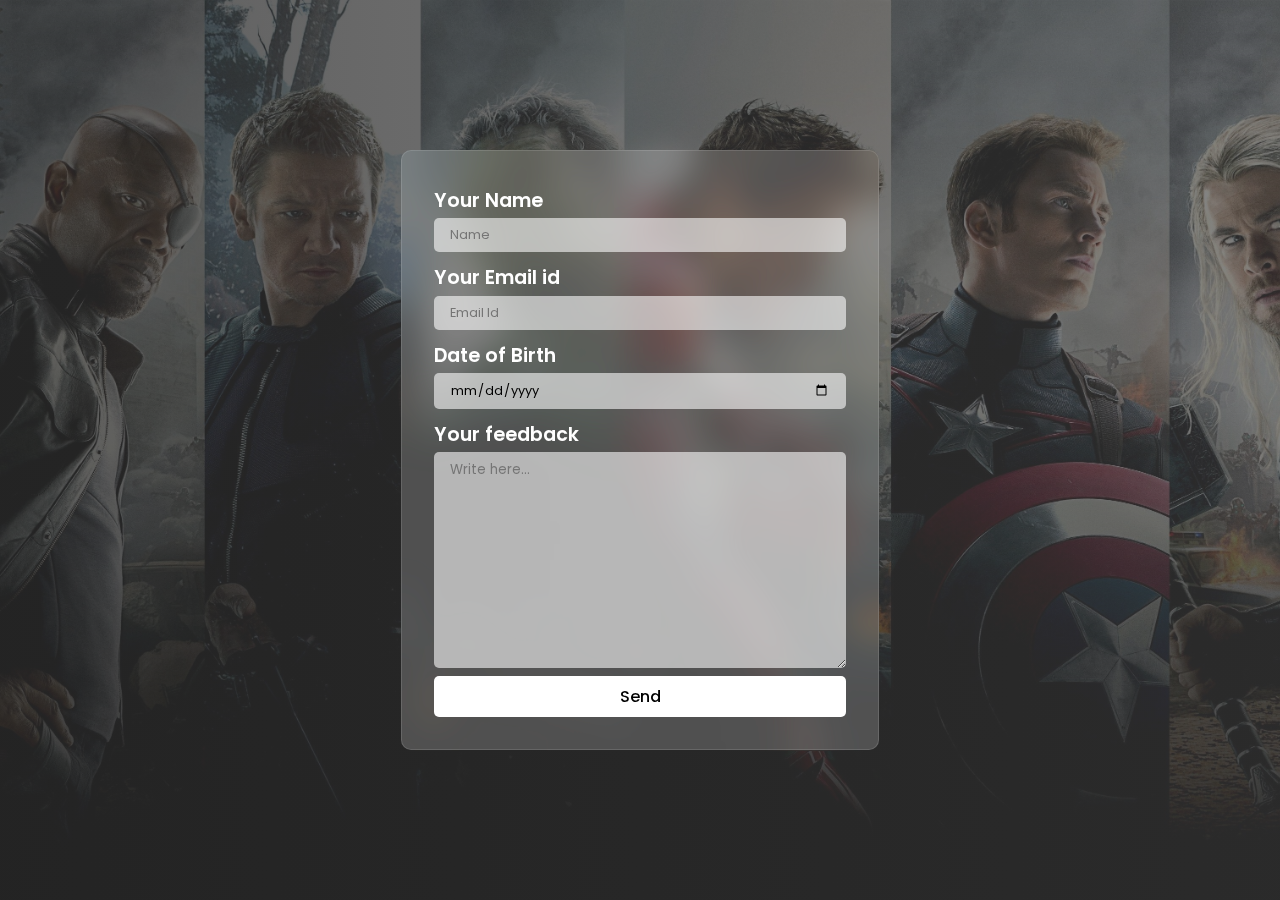
<file: src/feedback.html>
<!DOCTYPE html>
<html lang="en">
<head>
  <meta charset="UTF-8">
  <meta http-equiv="X-UA-Compatible" content="IE=edge">
  <meta name="viewport" content="width=device-width, initial-scale=1.0">
  <title>Avengers | Feedback</title>
  <link rel="stylesheet" href="../style/feedback.css">
</head>
<body>
  <div class="form-container">
    <form class="" action="mailto:aroravandana234@gmail.com" method="post" enctype="text/plain">
      <div class="form-field">
        <label>Your Name</label>
        <input type="text" name="YourName" value="" placeholder="Name">
      </div>
      <div class="form-field">
        <label>Your Email id</label>
        <input type="email" name="YourEmail" value="" placeholder="Email Id">
      </div>
      <div class="form-field">
        <label>Date of Birth</label>
        <input type="date" name="DateOfBirth" value="">
      </div>
      <div class="form-field">
        <label>Your feedback</label>
      <textarea name="Feedback" placeholder="Write here..."></textarea>
      </div>
      <input type="submit" name="" value="Send">
      <!-- <label>Are you interested in getting updates from us?</label>
      <input type="radio" name="" value=""><br> -->
    </form>
  </div>
</body>
</html>
</file>
<file: style/feedback.css>
@import url("https://fonts.googleapis.com/css2?family=Poppins:wght@400;500;600;700;800;900&display=swap");
* {
  margin: 0;
  padding: 0;
}

body {
  background-color: #252525;
  background: -webkit-gradient(linear, right top, left top, color-stop(0, rgba(66, 66, 66, 0.644)), to(rgba(46, 46, 46, 0.774))), url(../src/images/bg.jpg);
  background: linear-gradient(270deg, rgba(66, 66, 66, 0.644) 0, rgba(46, 46, 46, 0.774) 100%), url(../src/images/bg.jpg);
  background-size: cover;
  background-repeat: no-repeat;
  background-attachment: fixed;
}

.form-container {
  font-family: 'Poppins', sans-serif;
  color: white;
  width: -webkit-fit-content;
  width: -moz-fit-content;
  width: fit-content;
  height: 100vh;
  display: -webkit-box;
  display: -ms-flexbox;
  display: flex;
  -webkit-box-align: center;
      -ms-flex-align: center;
          align-items: center;
  margin: 0 auto;
}

.form-container form {
  backdrop-filter: blur(16px) saturate(180%);
  -webkit-backdrop-filter: blur(16px) saturate(180%);
  background-color: rgba(201, 201, 201, 0.26);
  border-radius: 10px;
  border: 1px solid rgba(255, 255, 255, 0.125);
  padding: 2rem;
}

.form-container .form-field {
  display: -webkit-box;
  display: -ms-flexbox;
  display: flex;
  -webkit-box-orient: vertical;
  -webkit-box-direction: normal;
      -ms-flex-direction: column;
          flex-direction: column;
  margin-bottom: 0.5rem;
}

.form-container .form-field label {
  font-size: 1.2rem;
  font-weight: 600;
  margin: 0.2rem 0;
}

.form-container .form-field input {
  background-color: rgba(255, 255, 255, 0.589);
  padding: 0.5rem 1rem;
  font-family: 'Poppins', sans-serif;
  width: 380px;
  border: none;
  border-radius: 5px;
  font-size: 0.8rem;
  -webkit-transition: all 0.2s ease-in-out;
  transition: all 0.2s ease-in-out;
}

.form-container .form-field input:active {
  -webkit-transform: scale(0.9);
          transform: scale(0.9);
}

.form-container .form-field input:focus {
  outline: none;
}

.form-container .form-field textarea {
  background-color: rgba(255, 255, 255, 0.589);
  padding: 0.5rem 1rem;
  font-family: 'Poppins', sans-serif;
  width: 380px;
  border: none;
  border-radius: 5px;
  height: 200px;
  -webkit-transition: all 0.2s ease-in-out;
  transition: all 0.2s ease-in-out;
}

.form-container .form-field textarea:focus {
  outline: none;
}

.form-container .form-field textarea:active {
  -webkit-transform: scale(0.9);
          transform: scale(0.9);
}

.form-container input[type=submit] {
  width: 100%;
  padding: 0.5rem;
  font-family: 'Poppins', sans-serif;
  font-weight: 500;
  font-size: 1rem;
  background-color: #fff;
  border: none;
  border-radius: 5px;
  cursor: pointer;
  -webkit-transition: all 0.2s ease-in-out;
  transition: all 0.2s ease-in-out;
}

.form-container input[type=submit]:hover {
  background-color: #ebfcff75;
}

.form-container input[type=submit]:focus {
  outline: none;
}

.form-container input[type=submit]:active {
  -webkit-transform: scale(0.9);
          transform: scale(0.9);
}

@media screen and (max-width: 768px) {
  .form-container form {
    width: 80vw;
  }
  .form-container .form-field input {
    width: auto;
  }
  .form-container .form-field textarea {
    width: auto;
  }
}
/*# sourceMappingURL=feedback.css.map */
</file>
